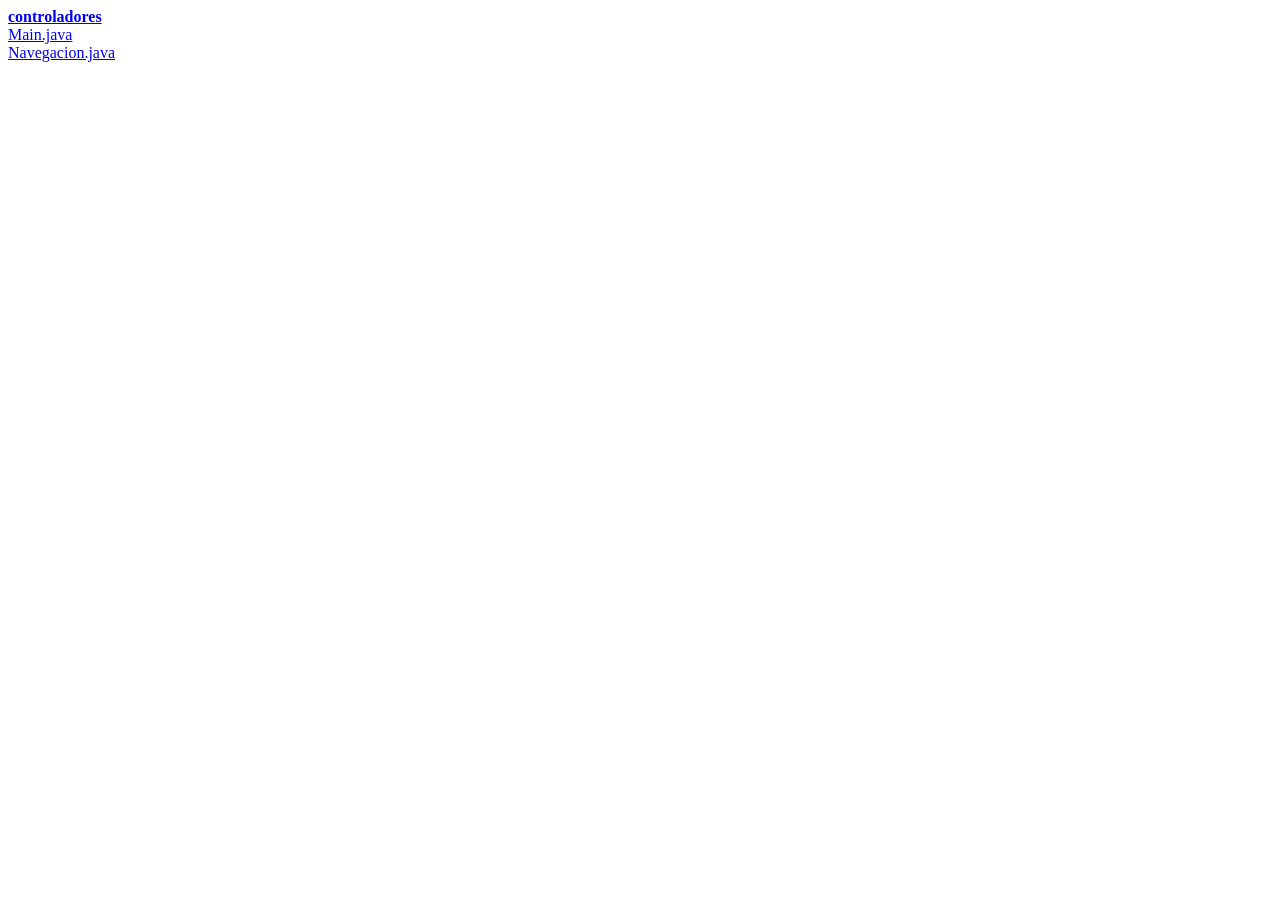
<file: Tinder/exportToHTML/com/uacam/tinder/tinder/index.html>
<html><head><title>com.uacam.tinder.tinder</title></head><body><a href="controladores/index.html"><b>controladores</b></a><br /><a href="Main.java.html">Main.java</a><br /><a href="Navegacion.java.html">Navegacion.java</a><br /></body></html>
</file>
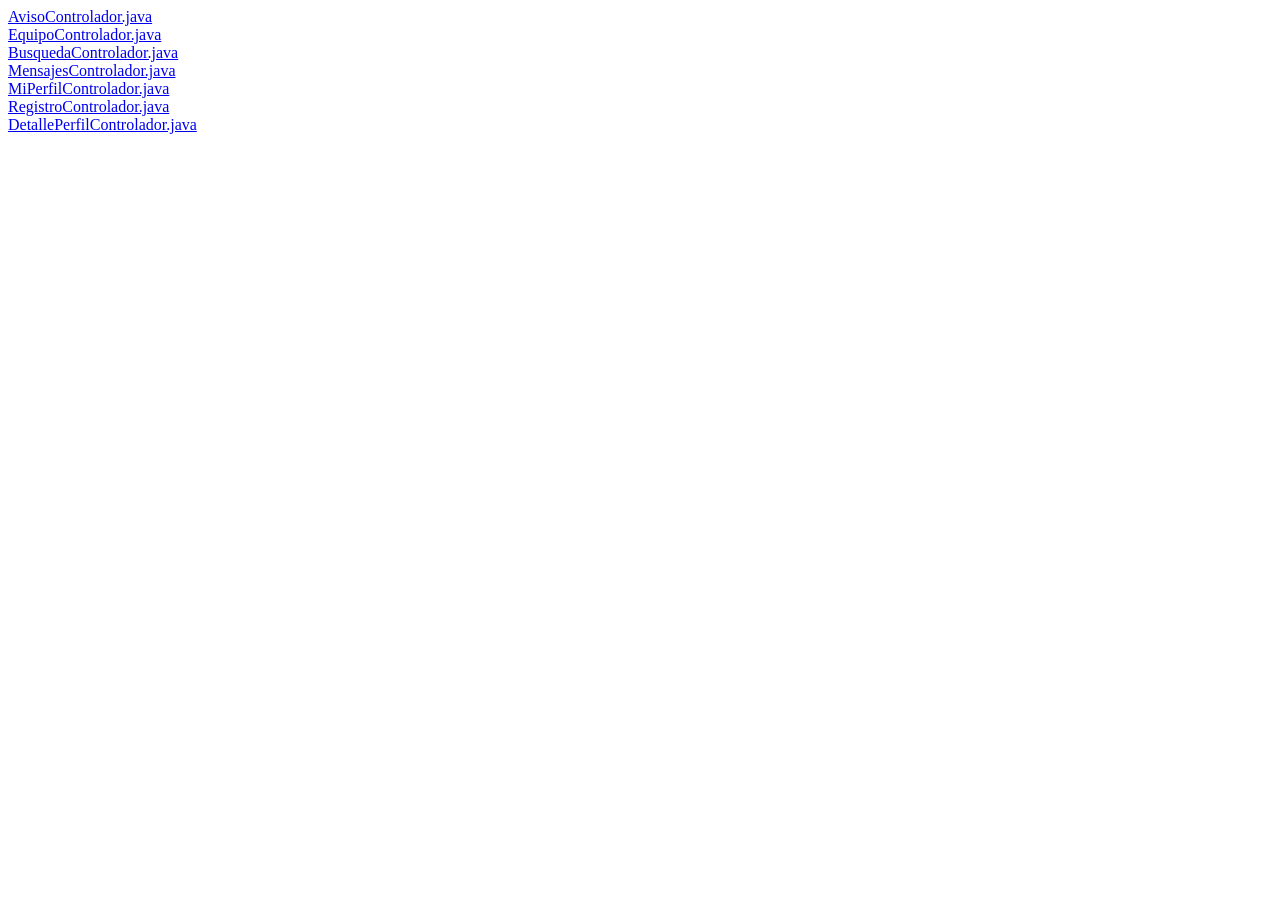
<file: Tinder/exportToHTML/com/uacam/tinder/tinder/controladores/index.html>
<html><head><title>com.uacam.tinder.tinder.controladores</title></head><body><a href="AvisoControlador.java.html">AvisoControlador.java</a><br /><a href="EquipoControlador.java.html">EquipoControlador.java</a><br /><a href="BusquedaControlador.java.html">BusquedaControlador.java</a><br /><a href="MensajesControlador.java.html">MensajesControlador.java</a><br /><a href="MiPerfilControlador.java.html">MiPerfilControlador.java</a><br /><a href="RegistroControlador.java.html">RegistroControlador.java</a><br /><a href="DetallePerfilControlador.java.html">DetallePerfilControlador.java</a><br /></body></html>
</file>
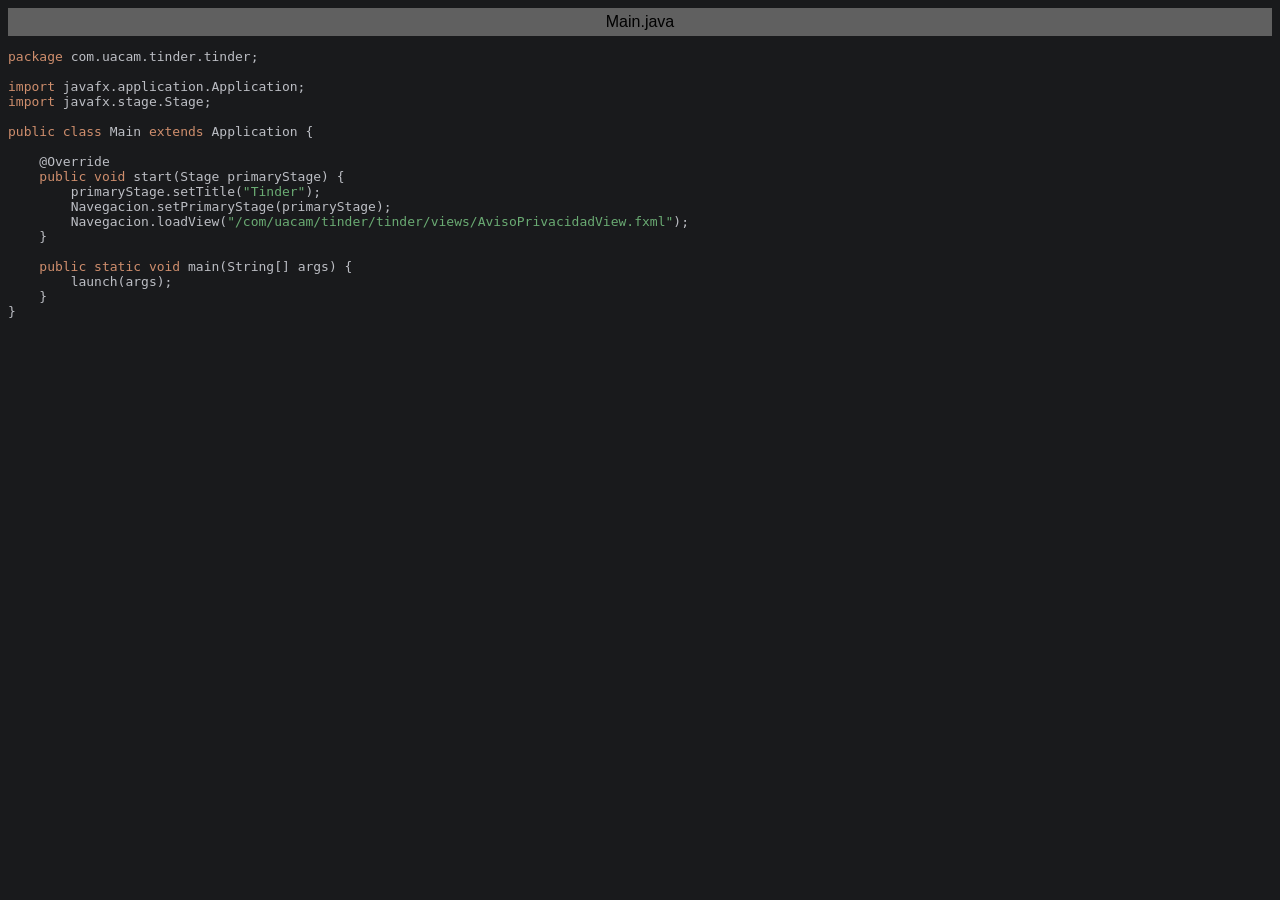
<file: Tinder/exportToHTML/com/uacam/tinder/tinder/Main.java.html>
<html>
<head>
<title>Main.java</title>
<meta http-equiv="Content-Type" content="text/html; charset=utf-8">
<style type="text/css">
.s0 { color: #cf8e6d;}
.s1 { color: #bcbec4;}
.s2 { color: #bcbec4;}
.s3 { color: #6aab73;}
</style>
</head>
<body bgcolor="#191a1c">
<table CELLSPACING=0 CELLPADDING=5 COLS=1 WIDTH="100%" BGCOLOR="#606060" >
<tr><td><center>
<font face="Arial, Helvetica" color="#000000">
Main.java</font>
</center></td></tr></table>
<pre><span class="s0">package </span><span class="s1">com</span><span class="s2">.</span><span class="s1">uacam</span><span class="s2">.</span><span class="s1">tinder</span><span class="s2">.</span><span class="s1">tinder</span><span class="s2">;</span>

<span class="s0">import </span><span class="s1">javafx</span><span class="s2">.</span><span class="s1">application</span><span class="s2">.</span><span class="s1">Application</span><span class="s2">;</span>
<span class="s0">import </span><span class="s1">javafx</span><span class="s2">.</span><span class="s1">stage</span><span class="s2">.</span><span class="s1">Stage</span><span class="s2">;</span>

<span class="s0">public class </span><span class="s1">Main </span><span class="s0">extends </span><span class="s1">Application </span><span class="s2">{</span>

    <span class="s1">@Override</span>
    <span class="s0">public void </span><span class="s1">start</span><span class="s2">(</span><span class="s1">Stage primaryStage</span><span class="s2">) {</span>
        <span class="s1">primaryStage</span><span class="s2">.</span><span class="s1">setTitle</span><span class="s2">(</span><span class="s3">&quot;Tinder&quot;</span><span class="s2">);</span>
        <span class="s1">Navegacion</span><span class="s2">.</span><span class="s1">setPrimaryStage</span><span class="s2">(</span><span class="s1">primaryStage</span><span class="s2">);</span>
        <span class="s1">Navegacion</span><span class="s2">.</span><span class="s1">loadView</span><span class="s2">(</span><span class="s3">&quot;/com/uacam/tinder/tinder/views/AvisoPrivacidadView.fxml&quot;</span><span class="s2">);</span>
    <span class="s2">}</span>

    <span class="s0">public static void </span><span class="s1">main</span><span class="s2">(</span><span class="s1">String</span><span class="s2">[] </span><span class="s1">args</span><span class="s2">) {</span>
        <span class="s1">launch</span><span class="s2">(</span><span class="s1">args</span><span class="s2">);</span>
    <span class="s2">}</span>
<span class="s2">}</span></pre>
</body>
</html>
</file>
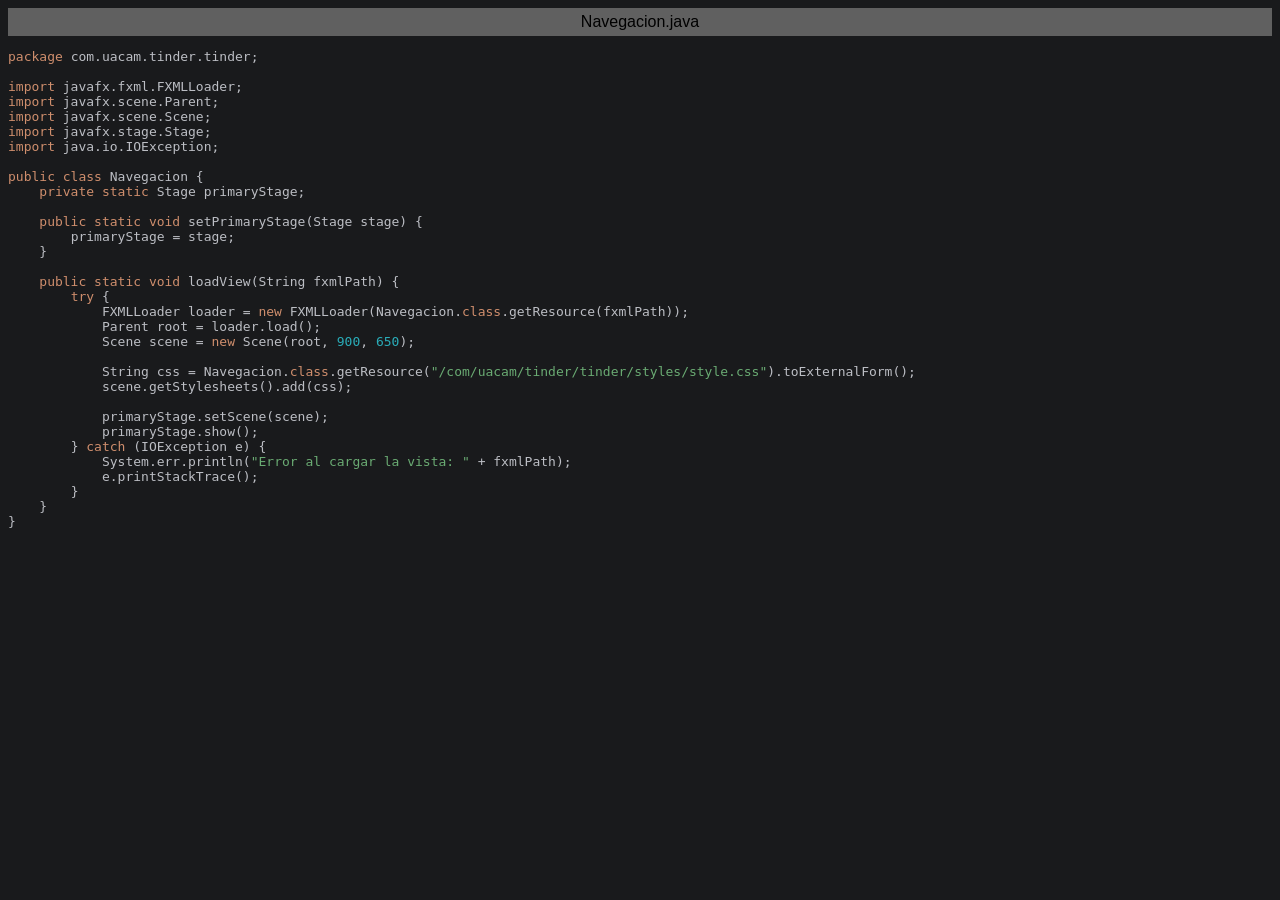
<file: Tinder/exportToHTML/com/uacam/tinder/tinder/Navegacion.java.html>
<html>
<head>
<title>Navegacion.java</title>
<meta http-equiv="Content-Type" content="text/html; charset=utf-8">
<style type="text/css">
.s0 { color: #cf8e6d;}
.s1 { color: #bcbec4;}
.s2 { color: #bcbec4;}
.s3 { color: #2aacb8;}
.s4 { color: #6aab73;}
</style>
</head>
<body bgcolor="#191a1c">
<table CELLSPACING=0 CELLPADDING=5 COLS=1 WIDTH="100%" BGCOLOR="#606060" >
<tr><td><center>
<font face="Arial, Helvetica" color="#000000">
Navegacion.java</font>
</center></td></tr></table>
<pre><span class="s0">package </span><span class="s1">com</span><span class="s2">.</span><span class="s1">uacam</span><span class="s2">.</span><span class="s1">tinder</span><span class="s2">.</span><span class="s1">tinder</span><span class="s2">;</span>

<span class="s0">import </span><span class="s1">javafx</span><span class="s2">.</span><span class="s1">fxml</span><span class="s2">.</span><span class="s1">FXMLLoader</span><span class="s2">;</span>
<span class="s0">import </span><span class="s1">javafx</span><span class="s2">.</span><span class="s1">scene</span><span class="s2">.</span><span class="s1">Parent</span><span class="s2">;</span>
<span class="s0">import </span><span class="s1">javafx</span><span class="s2">.</span><span class="s1">scene</span><span class="s2">.</span><span class="s1">Scene</span><span class="s2">;</span>
<span class="s0">import </span><span class="s1">javafx</span><span class="s2">.</span><span class="s1">stage</span><span class="s2">.</span><span class="s1">Stage</span><span class="s2">;</span>
<span class="s0">import </span><span class="s1">java</span><span class="s2">.</span><span class="s1">io</span><span class="s2">.</span><span class="s1">IOException</span><span class="s2">;</span>

<span class="s0">public class </span><span class="s1">Navegacion </span><span class="s2">{</span>
    <span class="s0">private static </span><span class="s1">Stage primaryStage</span><span class="s2">;</span>

    <span class="s0">public static void </span><span class="s1">setPrimaryStage</span><span class="s2">(</span><span class="s1">Stage stage</span><span class="s2">) {</span>
        <span class="s1">primaryStage </span><span class="s2">= </span><span class="s1">stage</span><span class="s2">;</span>
    <span class="s2">}</span>

    <span class="s0">public static void </span><span class="s1">loadView</span><span class="s2">(</span><span class="s1">String fxmlPath</span><span class="s2">) {</span>
        <span class="s0">try </span><span class="s2">{</span>
            <span class="s1">FXMLLoader loader </span><span class="s2">= </span><span class="s0">new </span><span class="s1">FXMLLoader</span><span class="s2">(</span><span class="s1">Navegacion</span><span class="s2">.</span><span class="s0">class</span><span class="s2">.</span><span class="s1">getResource</span><span class="s2">(</span><span class="s1">fxmlPath</span><span class="s2">));</span>
            <span class="s1">Parent root </span><span class="s2">= </span><span class="s1">loader</span><span class="s2">.</span><span class="s1">load</span><span class="s2">();</span>
            <span class="s1">Scene scene </span><span class="s2">= </span><span class="s0">new </span><span class="s1">Scene</span><span class="s2">(</span><span class="s1">root</span><span class="s2">, </span><span class="s3">900</span><span class="s2">, </span><span class="s3">650</span><span class="s2">);</span>

            <span class="s1">String css </span><span class="s2">= </span><span class="s1">Navegacion</span><span class="s2">.</span><span class="s0">class</span><span class="s2">.</span><span class="s1">getResource</span><span class="s2">(</span><span class="s4">&quot;/com/uacam/tinder/tinder/styles/style.css&quot;</span><span class="s2">).</span><span class="s1">toExternalForm</span><span class="s2">();</span>
            <span class="s1">scene</span><span class="s2">.</span><span class="s1">getStylesheets</span><span class="s2">().</span><span class="s1">add</span><span class="s2">(</span><span class="s1">css</span><span class="s2">);</span>

            <span class="s1">primaryStage</span><span class="s2">.</span><span class="s1">setScene</span><span class="s2">(</span><span class="s1">scene</span><span class="s2">);</span>
            <span class="s1">primaryStage</span><span class="s2">.</span><span class="s1">show</span><span class="s2">();</span>
        <span class="s2">} </span><span class="s0">catch </span><span class="s2">(</span><span class="s1">IOException e</span><span class="s2">) {</span>
            <span class="s1">System</span><span class="s2">.</span><span class="s1">err</span><span class="s2">.</span><span class="s1">println</span><span class="s2">(</span><span class="s4">&quot;Error al cargar la vista: &quot; </span><span class="s2">+ </span><span class="s1">fxmlPath</span><span class="s2">);</span>
            <span class="s1">e</span><span class="s2">.</span><span class="s1">printStackTrace</span><span class="s2">();</span>
        <span class="s2">}</span>
    <span class="s2">}</span>
<span class="s2">}</span></pre>
</body>
</html>
</file>
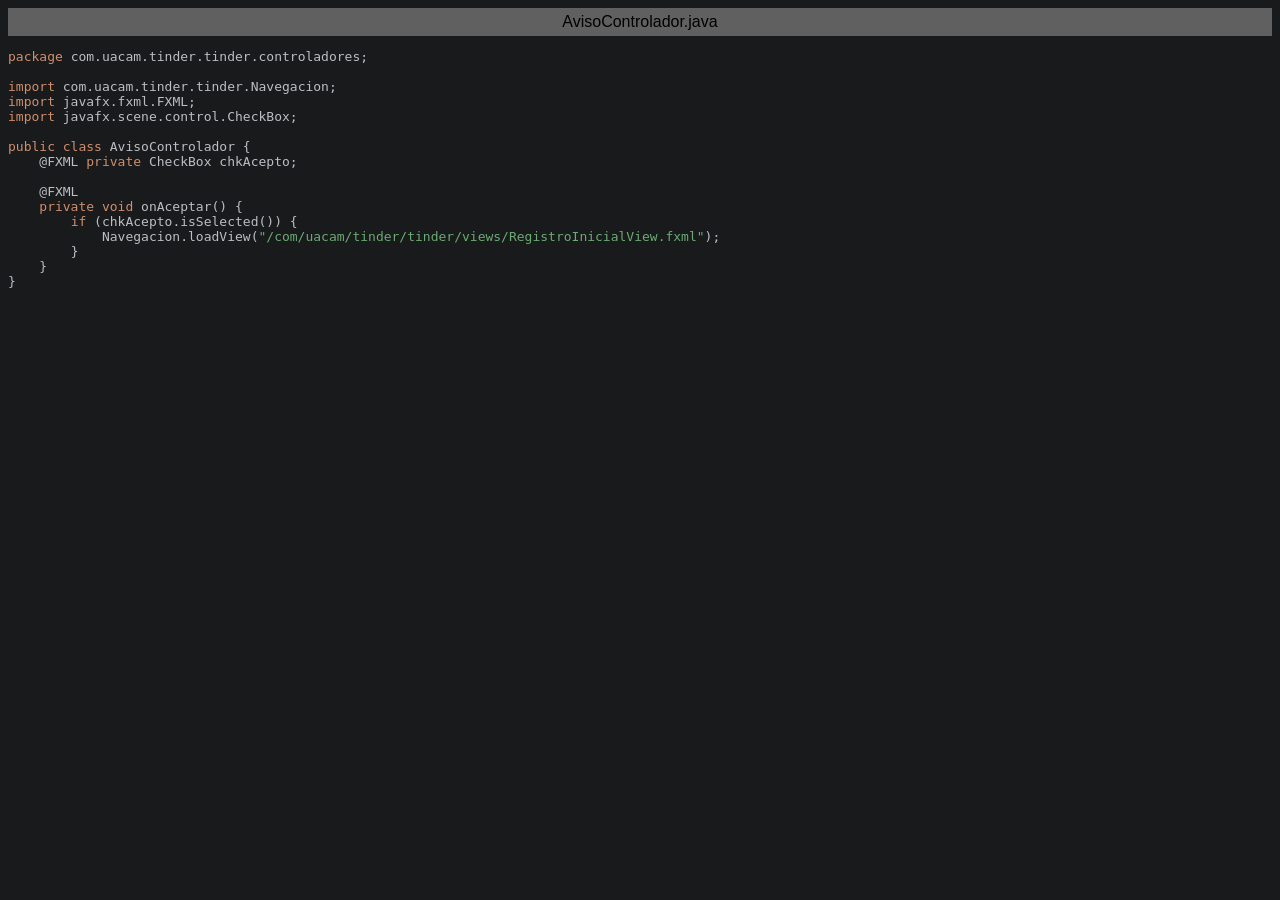
<file: Tinder/exportToHTML/com/uacam/tinder/tinder/controladores/AvisoControlador.java.html>
<html>
<head>
<title>AvisoControlador.java</title>
<meta http-equiv="Content-Type" content="text/html; charset=utf-8">
<style type="text/css">
.s0 { color: #cf8e6d;}
.s1 { color: #bcbec4;}
.s2 { color: #bcbec4;}
.s3 { color: #6aab73;}
</style>
</head>
<body bgcolor="#191a1c">
<table CELLSPACING=0 CELLPADDING=5 COLS=1 WIDTH="100%" BGCOLOR="#606060" >
<tr><td><center>
<font face="Arial, Helvetica" color="#000000">
AvisoControlador.java</font>
</center></td></tr></table>
<pre><span class="s0">package </span><span class="s1">com</span><span class="s2">.</span><span class="s1">uacam</span><span class="s2">.</span><span class="s1">tinder</span><span class="s2">.</span><span class="s1">tinder</span><span class="s2">.</span><span class="s1">controladores</span><span class="s2">;</span>

<span class="s0">import </span><span class="s1">com</span><span class="s2">.</span><span class="s1">uacam</span><span class="s2">.</span><span class="s1">tinder</span><span class="s2">.</span><span class="s1">tinder</span><span class="s2">.</span><span class="s1">Navegacion</span><span class="s2">;</span>
<span class="s0">import </span><span class="s1">javafx</span><span class="s2">.</span><span class="s1">fxml</span><span class="s2">.</span><span class="s1">FXML</span><span class="s2">;</span>
<span class="s0">import </span><span class="s1">javafx</span><span class="s2">.</span><span class="s1">scene</span><span class="s2">.</span><span class="s1">control</span><span class="s2">.</span><span class="s1">CheckBox</span><span class="s2">;</span>

<span class="s0">public class </span><span class="s1">AvisoControlador </span><span class="s2">{</span>
    <span class="s1">@FXML </span><span class="s0">private </span><span class="s1">CheckBox chkAcepto</span><span class="s2">;</span>

    <span class="s1">@FXML</span>
    <span class="s0">private void </span><span class="s1">onAceptar</span><span class="s2">() {</span>
        <span class="s0">if </span><span class="s2">(</span><span class="s1">chkAcepto</span><span class="s2">.</span><span class="s1">isSelected</span><span class="s2">()) {</span>
            <span class="s1">Navegacion</span><span class="s2">.</span><span class="s1">loadView</span><span class="s2">(</span><span class="s3">&quot;/com/uacam/tinder/tinder/views/RegistroInicialView.fxml&quot;</span><span class="s2">);</span>
        <span class="s2">}</span>
    <span class="s2">}</span>
<span class="s2">}</span></pre>
</body>
</html>
</file>
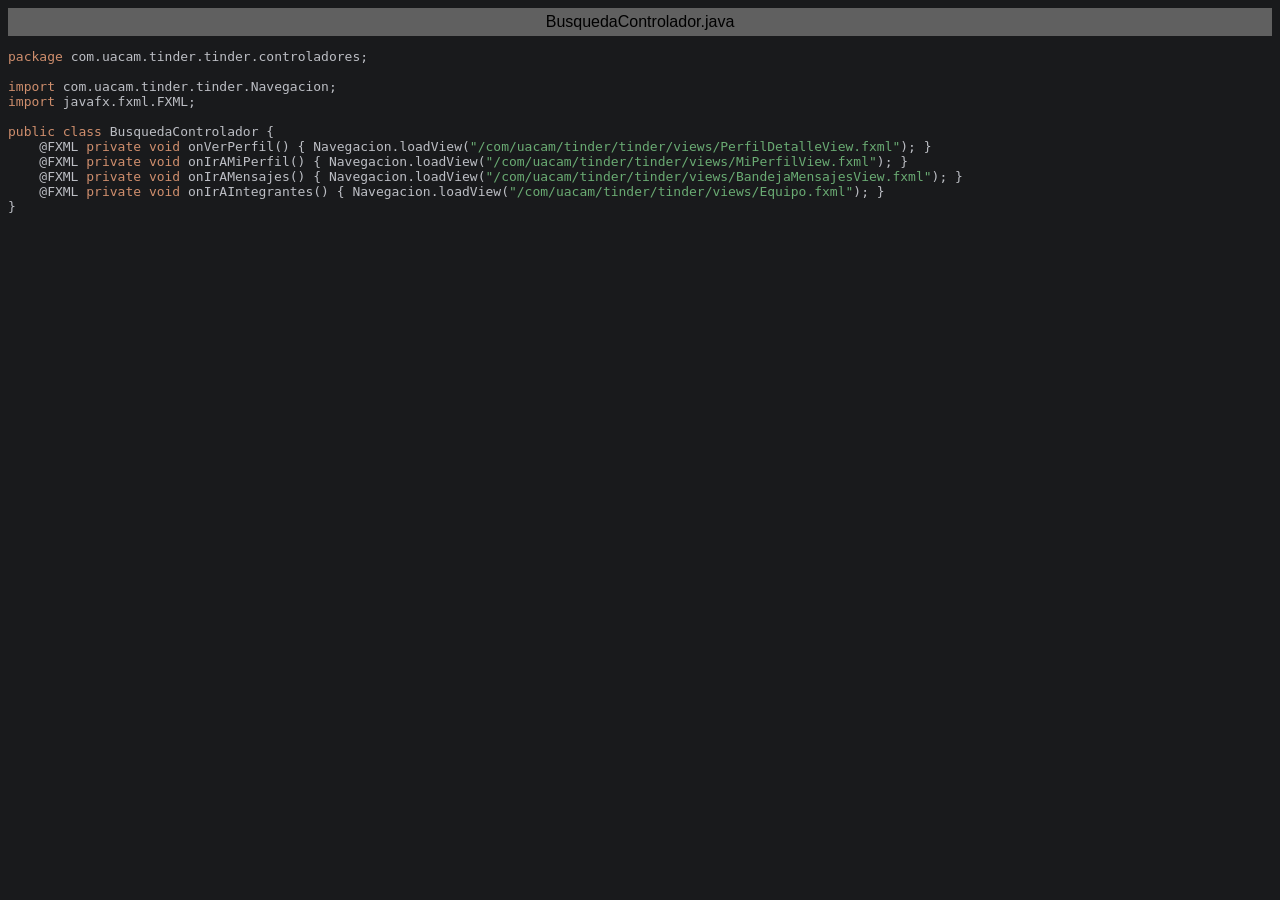
<file: Tinder/exportToHTML/com/uacam/tinder/tinder/controladores/BusquedaControlador.java.html>
<html>
<head>
<title>BusquedaControlador.java</title>
<meta http-equiv="Content-Type" content="text/html; charset=utf-8">
<style type="text/css">
.s0 { color: #cf8e6d;}
.s1 { color: #bcbec4;}
.s2 { color: #bcbec4;}
.s3 { color: #6aab73;}
</style>
</head>
<body bgcolor="#191a1c">
<table CELLSPACING=0 CELLPADDING=5 COLS=1 WIDTH="100%" BGCOLOR="#606060" >
<tr><td><center>
<font face="Arial, Helvetica" color="#000000">
BusquedaControlador.java</font>
</center></td></tr></table>
<pre><span class="s0">package </span><span class="s1">com</span><span class="s2">.</span><span class="s1">uacam</span><span class="s2">.</span><span class="s1">tinder</span><span class="s2">.</span><span class="s1">tinder</span><span class="s2">.</span><span class="s1">controladores</span><span class="s2">;</span>

<span class="s0">import </span><span class="s1">com</span><span class="s2">.</span><span class="s1">uacam</span><span class="s2">.</span><span class="s1">tinder</span><span class="s2">.</span><span class="s1">tinder</span><span class="s2">.</span><span class="s1">Navegacion</span><span class="s2">;</span>
<span class="s0">import </span><span class="s1">javafx</span><span class="s2">.</span><span class="s1">fxml</span><span class="s2">.</span><span class="s1">FXML</span><span class="s2">;</span>

<span class="s0">public class </span><span class="s1">BusquedaControlador </span><span class="s2">{</span>
    <span class="s1">@FXML </span><span class="s0">private void </span><span class="s1">onVerPerfil</span><span class="s2">() { </span><span class="s1">Navegacion</span><span class="s2">.</span><span class="s1">loadView</span><span class="s2">(</span><span class="s3">&quot;/com/uacam/tinder/tinder/views/PerfilDetalleView.fxml&quot;</span><span class="s2">); }</span>
    <span class="s1">@FXML </span><span class="s0">private void </span><span class="s1">onIrAMiPerfil</span><span class="s2">() { </span><span class="s1">Navegacion</span><span class="s2">.</span><span class="s1">loadView</span><span class="s2">(</span><span class="s3">&quot;/com/uacam/tinder/tinder/views/MiPerfilView.fxml&quot;</span><span class="s2">); }</span>
    <span class="s1">@FXML </span><span class="s0">private void </span><span class="s1">onIrAMensajes</span><span class="s2">() { </span><span class="s1">Navegacion</span><span class="s2">.</span><span class="s1">loadView</span><span class="s2">(</span><span class="s3">&quot;/com/uacam/tinder/tinder/views/BandejaMensajesView.fxml&quot;</span><span class="s2">); }</span>
    <span class="s1">@FXML </span><span class="s0">private void </span><span class="s1">onIrAIntegrantes</span><span class="s2">() { </span><span class="s1">Navegacion</span><span class="s2">.</span><span class="s1">loadView</span><span class="s2">(</span><span class="s3">&quot;/com/uacam/tinder/tinder/views/Equipo.fxml&quot;</span><span class="s2">); }</span>
<span class="s2">}</span></pre>
</body>
</html>
</file>
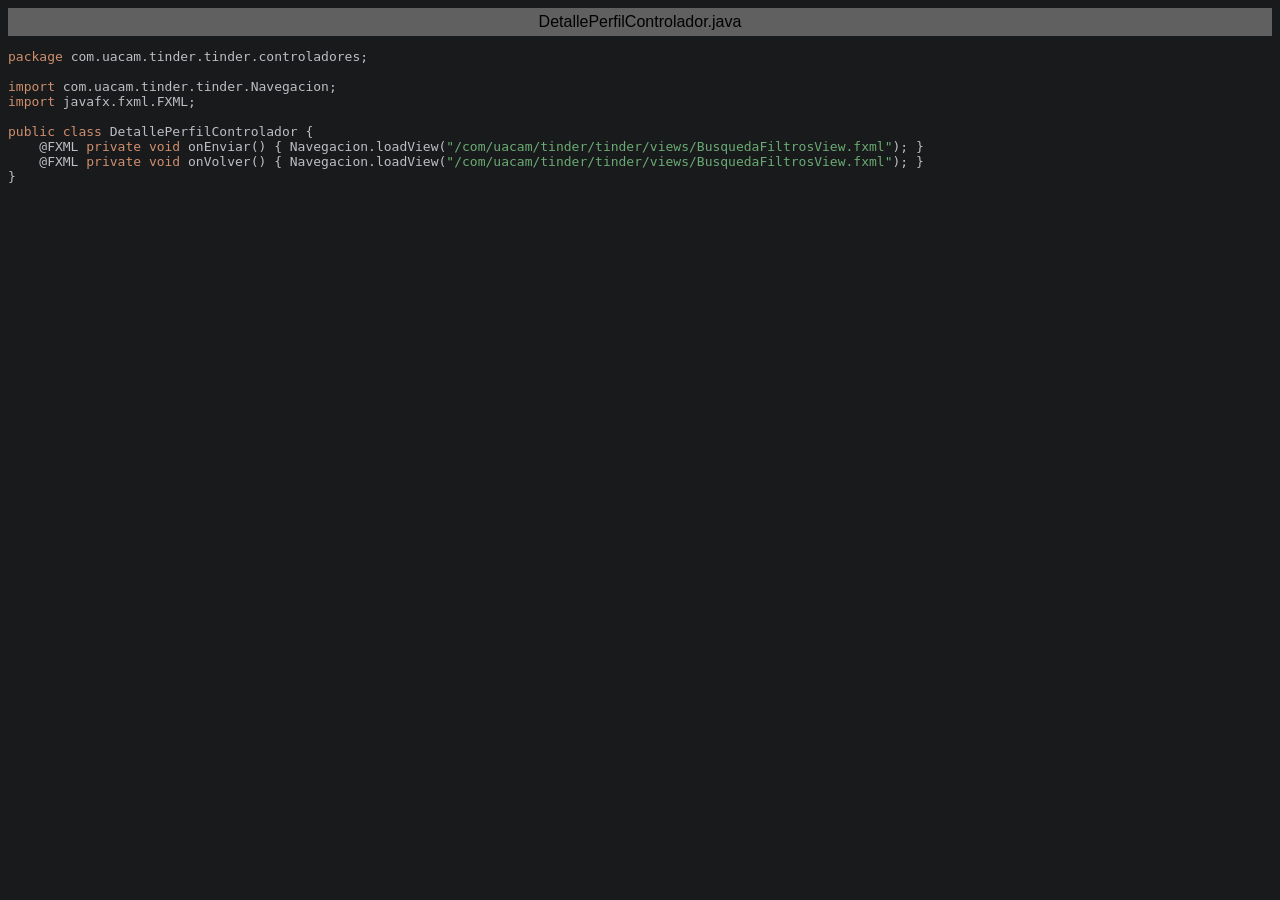
<file: Tinder/exportToHTML/com/uacam/tinder/tinder/controladores/DetallePerfilControlador.java.html>
<html>
<head>
<title>DetallePerfilControlador.java</title>
<meta http-equiv="Content-Type" content="text/html; charset=utf-8">
<style type="text/css">
.s0 { color: #cf8e6d;}
.s1 { color: #bcbec4;}
.s2 { color: #bcbec4;}
.s3 { color: #6aab73;}
</style>
</head>
<body bgcolor="#191a1c">
<table CELLSPACING=0 CELLPADDING=5 COLS=1 WIDTH="100%" BGCOLOR="#606060" >
<tr><td><center>
<font face="Arial, Helvetica" color="#000000">
DetallePerfilControlador.java</font>
</center></td></tr></table>
<pre><span class="s0">package </span><span class="s1">com</span><span class="s2">.</span><span class="s1">uacam</span><span class="s2">.</span><span class="s1">tinder</span><span class="s2">.</span><span class="s1">tinder</span><span class="s2">.</span><span class="s1">controladores</span><span class="s2">;</span>

<span class="s0">import </span><span class="s1">com</span><span class="s2">.</span><span class="s1">uacam</span><span class="s2">.</span><span class="s1">tinder</span><span class="s2">.</span><span class="s1">tinder</span><span class="s2">.</span><span class="s1">Navegacion</span><span class="s2">;</span>
<span class="s0">import </span><span class="s1">javafx</span><span class="s2">.</span><span class="s1">fxml</span><span class="s2">.</span><span class="s1">FXML</span><span class="s2">;</span>

<span class="s0">public class </span><span class="s1">DetallePerfilControlador </span><span class="s2">{</span>
    <span class="s1">@FXML </span><span class="s0">private void </span><span class="s1">onEnviar</span><span class="s2">() { </span><span class="s1">Navegacion</span><span class="s2">.</span><span class="s1">loadView</span><span class="s2">(</span><span class="s3">&quot;/com/uacam/tinder/tinder/views/BusquedaFiltrosView.fxml&quot;</span><span class="s2">); }</span>
    <span class="s1">@FXML </span><span class="s0">private void </span><span class="s1">onVolver</span><span class="s2">() { </span><span class="s1">Navegacion</span><span class="s2">.</span><span class="s1">loadView</span><span class="s2">(</span><span class="s3">&quot;/com/uacam/tinder/tinder/views/BusquedaFiltrosView.fxml&quot;</span><span class="s2">); }</span>
<span class="s2">}</span></pre>
</body>
</html>
</file>
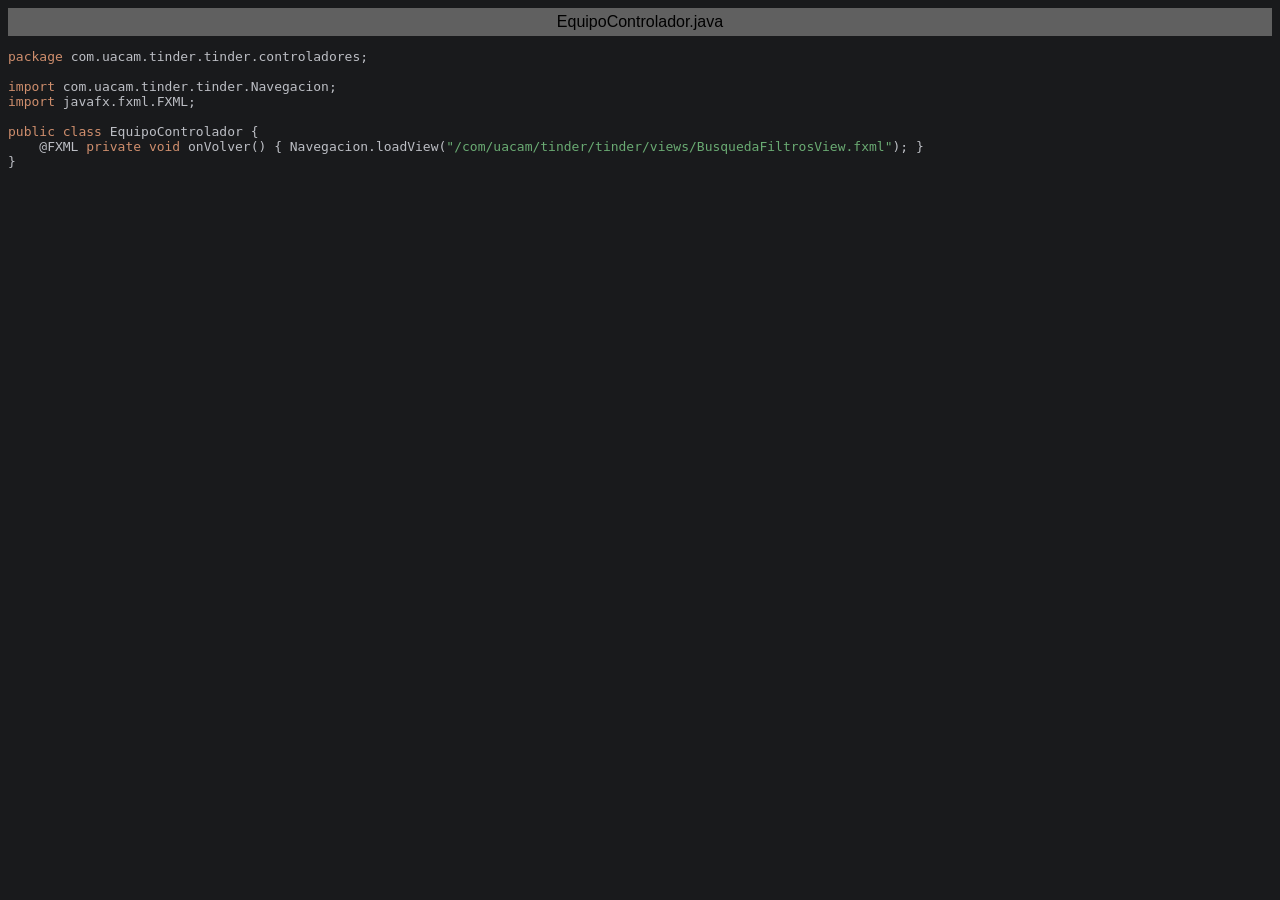
<file: Tinder/exportToHTML/com/uacam/tinder/tinder/controladores/EquipoControlador.java.html>
<html>
<head>
<title>EquipoControlador.java</title>
<meta http-equiv="Content-Type" content="text/html; charset=utf-8">
<style type="text/css">
.s0 { color: #cf8e6d;}
.s1 { color: #bcbec4;}
.s2 { color: #bcbec4;}
.s3 { color: #6aab73;}
</style>
</head>
<body bgcolor="#191a1c">
<table CELLSPACING=0 CELLPADDING=5 COLS=1 WIDTH="100%" BGCOLOR="#606060" >
<tr><td><center>
<font face="Arial, Helvetica" color="#000000">
EquipoControlador.java</font>
</center></td></tr></table>
<pre><span class="s0">package </span><span class="s1">com</span><span class="s2">.</span><span class="s1">uacam</span><span class="s2">.</span><span class="s1">tinder</span><span class="s2">.</span><span class="s1">tinder</span><span class="s2">.</span><span class="s1">controladores</span><span class="s2">;</span>

<span class="s0">import </span><span class="s1">com</span><span class="s2">.</span><span class="s1">uacam</span><span class="s2">.</span><span class="s1">tinder</span><span class="s2">.</span><span class="s1">tinder</span><span class="s2">.</span><span class="s1">Navegacion</span><span class="s2">;</span>
<span class="s0">import </span><span class="s1">javafx</span><span class="s2">.</span><span class="s1">fxml</span><span class="s2">.</span><span class="s1">FXML</span><span class="s2">;</span>

<span class="s0">public class </span><span class="s1">EquipoControlador </span><span class="s2">{</span>
    <span class="s1">@FXML </span><span class="s0">private void </span><span class="s1">onVolver</span><span class="s2">() { </span><span class="s1">Navegacion</span><span class="s2">.</span><span class="s1">loadView</span><span class="s2">(</span><span class="s3">&quot;/com/uacam/tinder/tinder/views/BusquedaFiltrosView.fxml&quot;</span><span class="s2">); }</span>
<span class="s2">}</span></pre>
</body>
</html>
</file>
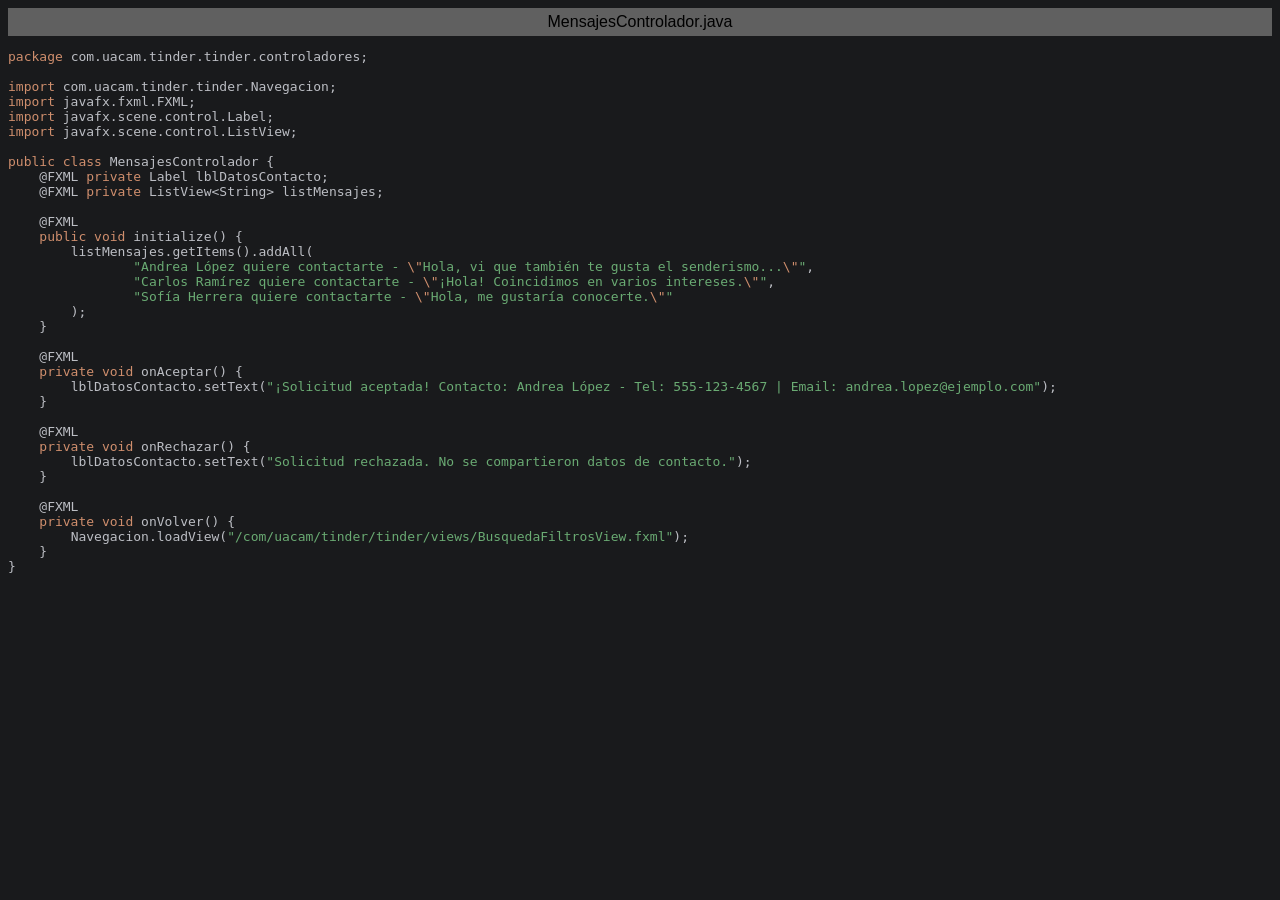
<file: Tinder/exportToHTML/com/uacam/tinder/tinder/controladores/MensajesControlador.java.html>
<html>
<head>
<title>MensajesControlador.java</title>
<meta http-equiv="Content-Type" content="text/html; charset=utf-8">
<style type="text/css">
.s0 { color: #cf8e6d;}
.s1 { color: #bcbec4;}
.s2 { color: #bcbec4;}
.s3 { color: #6aab73;}
</style>
</head>
<body bgcolor="#191a1c">
<table CELLSPACING=0 CELLPADDING=5 COLS=1 WIDTH="100%" BGCOLOR="#606060" >
<tr><td><center>
<font face="Arial, Helvetica" color="#000000">
MensajesControlador.java</font>
</center></td></tr></table>
<pre><span class="s0">package </span><span class="s1">com</span><span class="s2">.</span><span class="s1">uacam</span><span class="s2">.</span><span class="s1">tinder</span><span class="s2">.</span><span class="s1">tinder</span><span class="s2">.</span><span class="s1">controladores</span><span class="s2">;</span>

<span class="s0">import </span><span class="s1">com</span><span class="s2">.</span><span class="s1">uacam</span><span class="s2">.</span><span class="s1">tinder</span><span class="s2">.</span><span class="s1">tinder</span><span class="s2">.</span><span class="s1">Navegacion</span><span class="s2">;</span>
<span class="s0">import </span><span class="s1">javafx</span><span class="s2">.</span><span class="s1">fxml</span><span class="s2">.</span><span class="s1">FXML</span><span class="s2">;</span>
<span class="s0">import </span><span class="s1">javafx</span><span class="s2">.</span><span class="s1">scene</span><span class="s2">.</span><span class="s1">control</span><span class="s2">.</span><span class="s1">Label</span><span class="s2">;</span>
<span class="s0">import </span><span class="s1">javafx</span><span class="s2">.</span><span class="s1">scene</span><span class="s2">.</span><span class="s1">control</span><span class="s2">.</span><span class="s1">ListView</span><span class="s2">;</span>

<span class="s0">public class </span><span class="s1">MensajesControlador </span><span class="s2">{</span>
    <span class="s1">@FXML </span><span class="s0">private </span><span class="s1">Label lblDatosContacto</span><span class="s2">;</span>
    <span class="s1">@FXML </span><span class="s0">private </span><span class="s1">ListView</span><span class="s2">&lt;</span><span class="s1">String</span><span class="s2">&gt; </span><span class="s1">listMensajes</span><span class="s2">;</span>

    <span class="s1">@FXML</span>
    <span class="s0">public void </span><span class="s1">initialize</span><span class="s2">() {</span>
        <span class="s1">listMensajes</span><span class="s2">.</span><span class="s1">getItems</span><span class="s2">().</span><span class="s1">addAll</span><span class="s2">(</span>
                <span class="s3">&quot;Andrea López quiere contactarte - </span><span class="s0">\&quot;</span><span class="s3">Hola, vi que también te gusta el senderismo...</span><span class="s0">\&quot;</span><span class="s3">&quot;</span><span class="s2">,</span>
                <span class="s3">&quot;Carlos Ramírez quiere contactarte - </span><span class="s0">\&quot;</span><span class="s3">¡Hola! Coincidimos en varios intereses.</span><span class="s0">\&quot;</span><span class="s3">&quot;</span><span class="s2">,</span>
                <span class="s3">&quot;Sofía Herrera quiere contactarte - </span><span class="s0">\&quot;</span><span class="s3">Hola, me gustaría conocerte.</span><span class="s0">\&quot;</span><span class="s3">&quot;</span>
        <span class="s2">);</span>
    <span class="s2">}</span>

    <span class="s1">@FXML</span>
    <span class="s0">private void </span><span class="s1">onAceptar</span><span class="s2">() {</span>
        <span class="s1">lblDatosContacto</span><span class="s2">.</span><span class="s1">setText</span><span class="s2">(</span><span class="s3">&quot;¡Solicitud aceptada! Contacto: Andrea López - Tel: 555-123-4567 | Email: andrea.lopez@ejemplo.com&quot;</span><span class="s2">);</span>
    <span class="s2">}</span>

    <span class="s1">@FXML</span>
    <span class="s0">private void </span><span class="s1">onRechazar</span><span class="s2">() {</span>
        <span class="s1">lblDatosContacto</span><span class="s2">.</span><span class="s1">setText</span><span class="s2">(</span><span class="s3">&quot;Solicitud rechazada. No se compartieron datos de contacto.&quot;</span><span class="s2">);</span>
    <span class="s2">}</span>

    <span class="s1">@FXML</span>
    <span class="s0">private void </span><span class="s1">onVolver</span><span class="s2">() {</span>
        <span class="s1">Navegacion</span><span class="s2">.</span><span class="s1">loadView</span><span class="s2">(</span><span class="s3">&quot;/com/uacam/tinder/tinder/views/BusquedaFiltrosView.fxml&quot;</span><span class="s2">);</span>
    <span class="s2">}</span>
<span class="s2">}</span></pre>
</body>
</html>
</file>
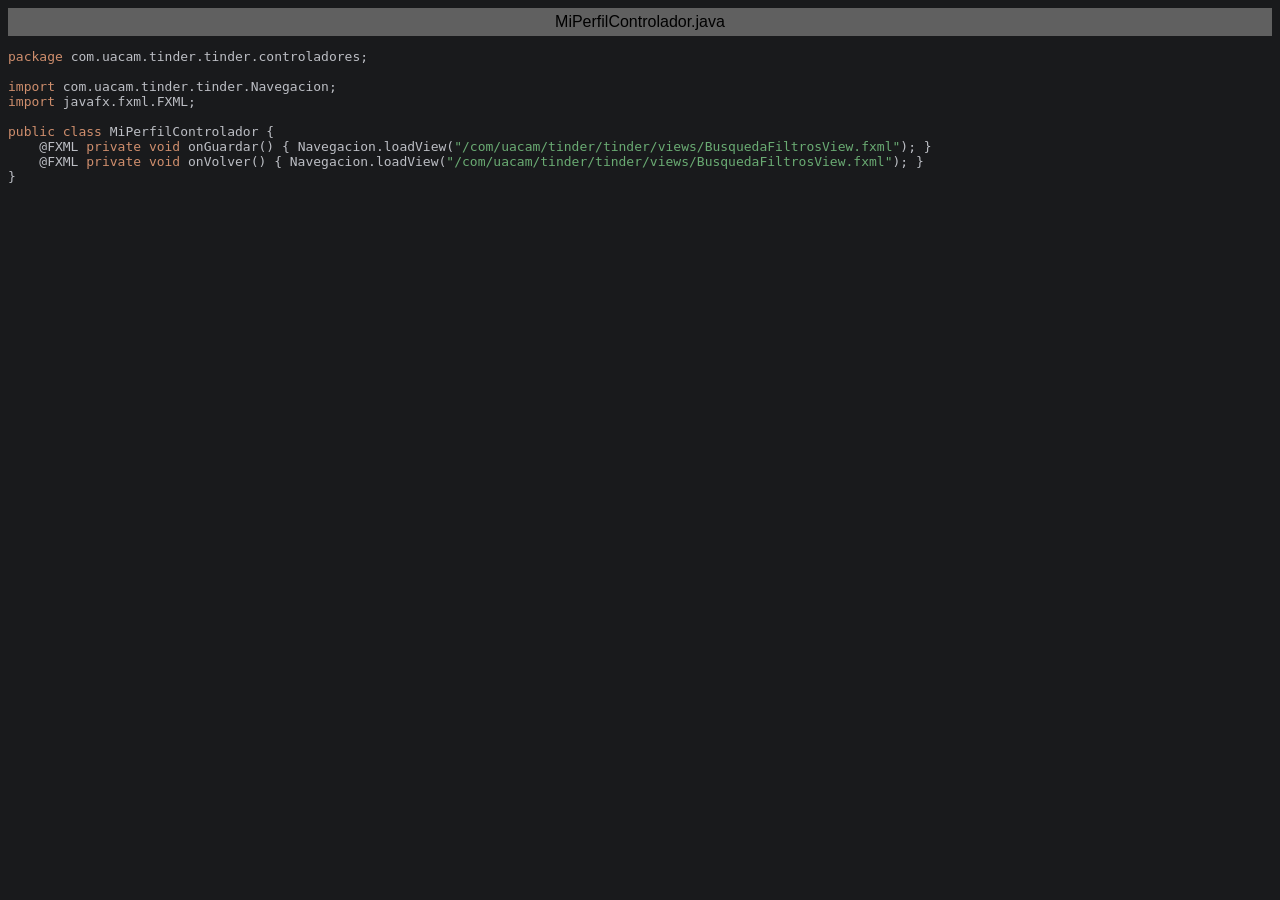
<file: Tinder/exportToHTML/com/uacam/tinder/tinder/controladores/MiPerfilControlador.java.html>
<html>
<head>
<title>MiPerfilControlador.java</title>
<meta http-equiv="Content-Type" content="text/html; charset=utf-8">
<style type="text/css">
.s0 { color: #cf8e6d;}
.s1 { color: #bcbec4;}
.s2 { color: #bcbec4;}
.s3 { color: #6aab73;}
</style>
</head>
<body bgcolor="#191a1c">
<table CELLSPACING=0 CELLPADDING=5 COLS=1 WIDTH="100%" BGCOLOR="#606060" >
<tr><td><center>
<font face="Arial, Helvetica" color="#000000">
MiPerfilControlador.java</font>
</center></td></tr></table>
<pre><span class="s0">package </span><span class="s1">com</span><span class="s2">.</span><span class="s1">uacam</span><span class="s2">.</span><span class="s1">tinder</span><span class="s2">.</span><span class="s1">tinder</span><span class="s2">.</span><span class="s1">controladores</span><span class="s2">;</span>

<span class="s0">import </span><span class="s1">com</span><span class="s2">.</span><span class="s1">uacam</span><span class="s2">.</span><span class="s1">tinder</span><span class="s2">.</span><span class="s1">tinder</span><span class="s2">.</span><span class="s1">Navegacion</span><span class="s2">;</span>
<span class="s0">import </span><span class="s1">javafx</span><span class="s2">.</span><span class="s1">fxml</span><span class="s2">.</span><span class="s1">FXML</span><span class="s2">;</span>

<span class="s0">public class </span><span class="s1">MiPerfilControlador </span><span class="s2">{</span>
    <span class="s1">@FXML </span><span class="s0">private void </span><span class="s1">onGuardar</span><span class="s2">() { </span><span class="s1">Navegacion</span><span class="s2">.</span><span class="s1">loadView</span><span class="s2">(</span><span class="s3">&quot;/com/uacam/tinder/tinder/views/BusquedaFiltrosView.fxml&quot;</span><span class="s2">); }</span>
    <span class="s1">@FXML </span><span class="s0">private void </span><span class="s1">onVolver</span><span class="s2">() { </span><span class="s1">Navegacion</span><span class="s2">.</span><span class="s1">loadView</span><span class="s2">(</span><span class="s3">&quot;/com/uacam/tinder/tinder/views/BusquedaFiltrosView.fxml&quot;</span><span class="s2">); }</span>
<span class="s2">}</span></pre>
</body>
</html>
</file>
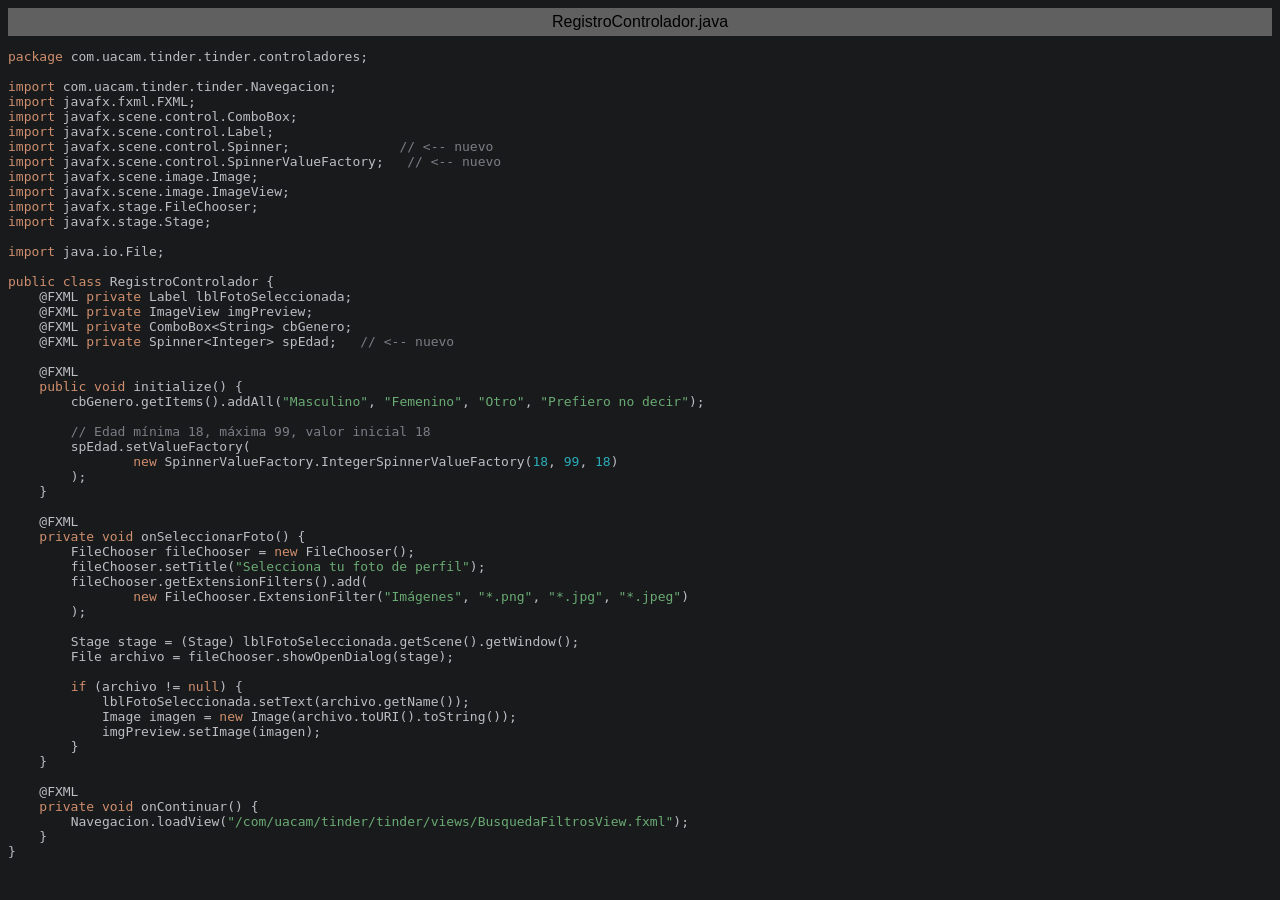
<file: Tinder/exportToHTML/com/uacam/tinder/tinder/controladores/RegistroControlador.java.html>
<html>
<head>
<title>RegistroControlador.java</title>
<meta http-equiv="Content-Type" content="text/html; charset=utf-8">
<style type="text/css">
.s0 { color: #cf8e6d;}
.s1 { color: #bcbec4;}
.s2 { color: #bcbec4;}
.s3 { color: #7a7e85;}
.s4 { color: #6aab73;}
.s5 { color: #2aacb8;}
</style>
</head>
<body bgcolor="#191a1c">
<table CELLSPACING=0 CELLPADDING=5 COLS=1 WIDTH="100%" BGCOLOR="#606060" >
<tr><td><center>
<font face="Arial, Helvetica" color="#000000">
RegistroControlador.java</font>
</center></td></tr></table>
<pre><span class="s0">package </span><span class="s1">com</span><span class="s2">.</span><span class="s1">uacam</span><span class="s2">.</span><span class="s1">tinder</span><span class="s2">.</span><span class="s1">tinder</span><span class="s2">.</span><span class="s1">controladores</span><span class="s2">;</span>

<span class="s0">import </span><span class="s1">com</span><span class="s2">.</span><span class="s1">uacam</span><span class="s2">.</span><span class="s1">tinder</span><span class="s2">.</span><span class="s1">tinder</span><span class="s2">.</span><span class="s1">Navegacion</span><span class="s2">;</span>
<span class="s0">import </span><span class="s1">javafx</span><span class="s2">.</span><span class="s1">fxml</span><span class="s2">.</span><span class="s1">FXML</span><span class="s2">;</span>
<span class="s0">import </span><span class="s1">javafx</span><span class="s2">.</span><span class="s1">scene</span><span class="s2">.</span><span class="s1">control</span><span class="s2">.</span><span class="s1">ComboBox</span><span class="s2">;</span>
<span class="s0">import </span><span class="s1">javafx</span><span class="s2">.</span><span class="s1">scene</span><span class="s2">.</span><span class="s1">control</span><span class="s2">.</span><span class="s1">Label</span><span class="s2">;</span>
<span class="s0">import </span><span class="s1">javafx</span><span class="s2">.</span><span class="s1">scene</span><span class="s2">.</span><span class="s1">control</span><span class="s2">.</span><span class="s1">Spinner</span><span class="s2">;              </span><span class="s3">// &lt;-- nuevo</span>
<span class="s0">import </span><span class="s1">javafx</span><span class="s2">.</span><span class="s1">scene</span><span class="s2">.</span><span class="s1">control</span><span class="s2">.</span><span class="s1">SpinnerValueFactory</span><span class="s2">;   </span><span class="s3">// &lt;-- nuevo</span>
<span class="s0">import </span><span class="s1">javafx</span><span class="s2">.</span><span class="s1">scene</span><span class="s2">.</span><span class="s1">image</span><span class="s2">.</span><span class="s1">Image</span><span class="s2">;</span>
<span class="s0">import </span><span class="s1">javafx</span><span class="s2">.</span><span class="s1">scene</span><span class="s2">.</span><span class="s1">image</span><span class="s2">.</span><span class="s1">ImageView</span><span class="s2">;</span>
<span class="s0">import </span><span class="s1">javafx</span><span class="s2">.</span><span class="s1">stage</span><span class="s2">.</span><span class="s1">FileChooser</span><span class="s2">;</span>
<span class="s0">import </span><span class="s1">javafx</span><span class="s2">.</span><span class="s1">stage</span><span class="s2">.</span><span class="s1">Stage</span><span class="s2">;</span>

<span class="s0">import </span><span class="s1">java</span><span class="s2">.</span><span class="s1">io</span><span class="s2">.</span><span class="s1">File</span><span class="s2">;</span>

<span class="s0">public class </span><span class="s1">RegistroControlador </span><span class="s2">{</span>
    <span class="s1">@FXML </span><span class="s0">private </span><span class="s1">Label lblFotoSeleccionada</span><span class="s2">;</span>
    <span class="s1">@FXML </span><span class="s0">private </span><span class="s1">ImageView imgPreview</span><span class="s2">;</span>
    <span class="s1">@FXML </span><span class="s0">private </span><span class="s1">ComboBox</span><span class="s2">&lt;</span><span class="s1">String</span><span class="s2">&gt; </span><span class="s1">cbGenero</span><span class="s2">;</span>
    <span class="s1">@FXML </span><span class="s0">private </span><span class="s1">Spinner</span><span class="s2">&lt;</span><span class="s1">Integer</span><span class="s2">&gt; </span><span class="s1">spEdad</span><span class="s2">;   </span><span class="s3">// &lt;-- nuevo</span>

    <span class="s1">@FXML</span>
    <span class="s0">public void </span><span class="s1">initialize</span><span class="s2">() {</span>
        <span class="s1">cbGenero</span><span class="s2">.</span><span class="s1">getItems</span><span class="s2">().</span><span class="s1">addAll</span><span class="s2">(</span><span class="s4">&quot;Masculino&quot;</span><span class="s2">, </span><span class="s4">&quot;Femenino&quot;</span><span class="s2">, </span><span class="s4">&quot;Otro&quot;</span><span class="s2">, </span><span class="s4">&quot;Prefiero no decir&quot;</span><span class="s2">);</span>

        <span class="s3">// Edad mínima 18, máxima 99, valor inicial 18</span>
        <span class="s1">spEdad</span><span class="s2">.</span><span class="s1">setValueFactory</span><span class="s2">(</span>
                <span class="s0">new </span><span class="s1">SpinnerValueFactory</span><span class="s2">.</span><span class="s1">IntegerSpinnerValueFactory</span><span class="s2">(</span><span class="s5">18</span><span class="s2">, </span><span class="s5">99</span><span class="s2">, </span><span class="s5">18</span><span class="s2">)</span>
        <span class="s2">);</span>
    <span class="s2">}</span>

    <span class="s1">@FXML</span>
    <span class="s0">private void </span><span class="s1">onSeleccionarFoto</span><span class="s2">() {</span>
        <span class="s1">FileChooser fileChooser </span><span class="s2">= </span><span class="s0">new </span><span class="s1">FileChooser</span><span class="s2">();</span>
        <span class="s1">fileChooser</span><span class="s2">.</span><span class="s1">setTitle</span><span class="s2">(</span><span class="s4">&quot;Selecciona tu foto de perfil&quot;</span><span class="s2">);</span>
        <span class="s1">fileChooser</span><span class="s2">.</span><span class="s1">getExtensionFilters</span><span class="s2">().</span><span class="s1">add</span><span class="s2">(</span>
                <span class="s0">new </span><span class="s1">FileChooser</span><span class="s2">.</span><span class="s1">ExtensionFilter</span><span class="s2">(</span><span class="s4">&quot;Imágenes&quot;</span><span class="s2">, </span><span class="s4">&quot;*.png&quot;</span><span class="s2">, </span><span class="s4">&quot;*.jpg&quot;</span><span class="s2">, </span><span class="s4">&quot;*.jpeg&quot;</span><span class="s2">)</span>
        <span class="s2">);</span>

        <span class="s1">Stage stage </span><span class="s2">= (</span><span class="s1">Stage</span><span class="s2">) </span><span class="s1">lblFotoSeleccionada</span><span class="s2">.</span><span class="s1">getScene</span><span class="s2">().</span><span class="s1">getWindow</span><span class="s2">();</span>
        <span class="s1">File archivo </span><span class="s2">= </span><span class="s1">fileChooser</span><span class="s2">.</span><span class="s1">showOpenDialog</span><span class="s2">(</span><span class="s1">stage</span><span class="s2">);</span>

        <span class="s0">if </span><span class="s2">(</span><span class="s1">archivo </span><span class="s2">!= </span><span class="s0">null</span><span class="s2">) {</span>
            <span class="s1">lblFotoSeleccionada</span><span class="s2">.</span><span class="s1">setText</span><span class="s2">(</span><span class="s1">archivo</span><span class="s2">.</span><span class="s1">getName</span><span class="s2">());</span>
            <span class="s1">Image imagen </span><span class="s2">= </span><span class="s0">new </span><span class="s1">Image</span><span class="s2">(</span><span class="s1">archivo</span><span class="s2">.</span><span class="s1">toURI</span><span class="s2">().</span><span class="s1">toString</span><span class="s2">());</span>
            <span class="s1">imgPreview</span><span class="s2">.</span><span class="s1">setImage</span><span class="s2">(</span><span class="s1">imagen</span><span class="s2">);</span>
        <span class="s2">}</span>
    <span class="s2">}</span>

    <span class="s1">@FXML</span>
    <span class="s0">private void </span><span class="s1">onContinuar</span><span class="s2">() {</span>
        <span class="s1">Navegacion</span><span class="s2">.</span><span class="s1">loadView</span><span class="s2">(</span><span class="s4">&quot;/com/uacam/tinder/tinder/views/BusquedaFiltrosView.fxml&quot;</span><span class="s2">);</span>
    <span class="s2">}</span>
<span class="s2">}</span></pre>
</body>
</html>
</file>
